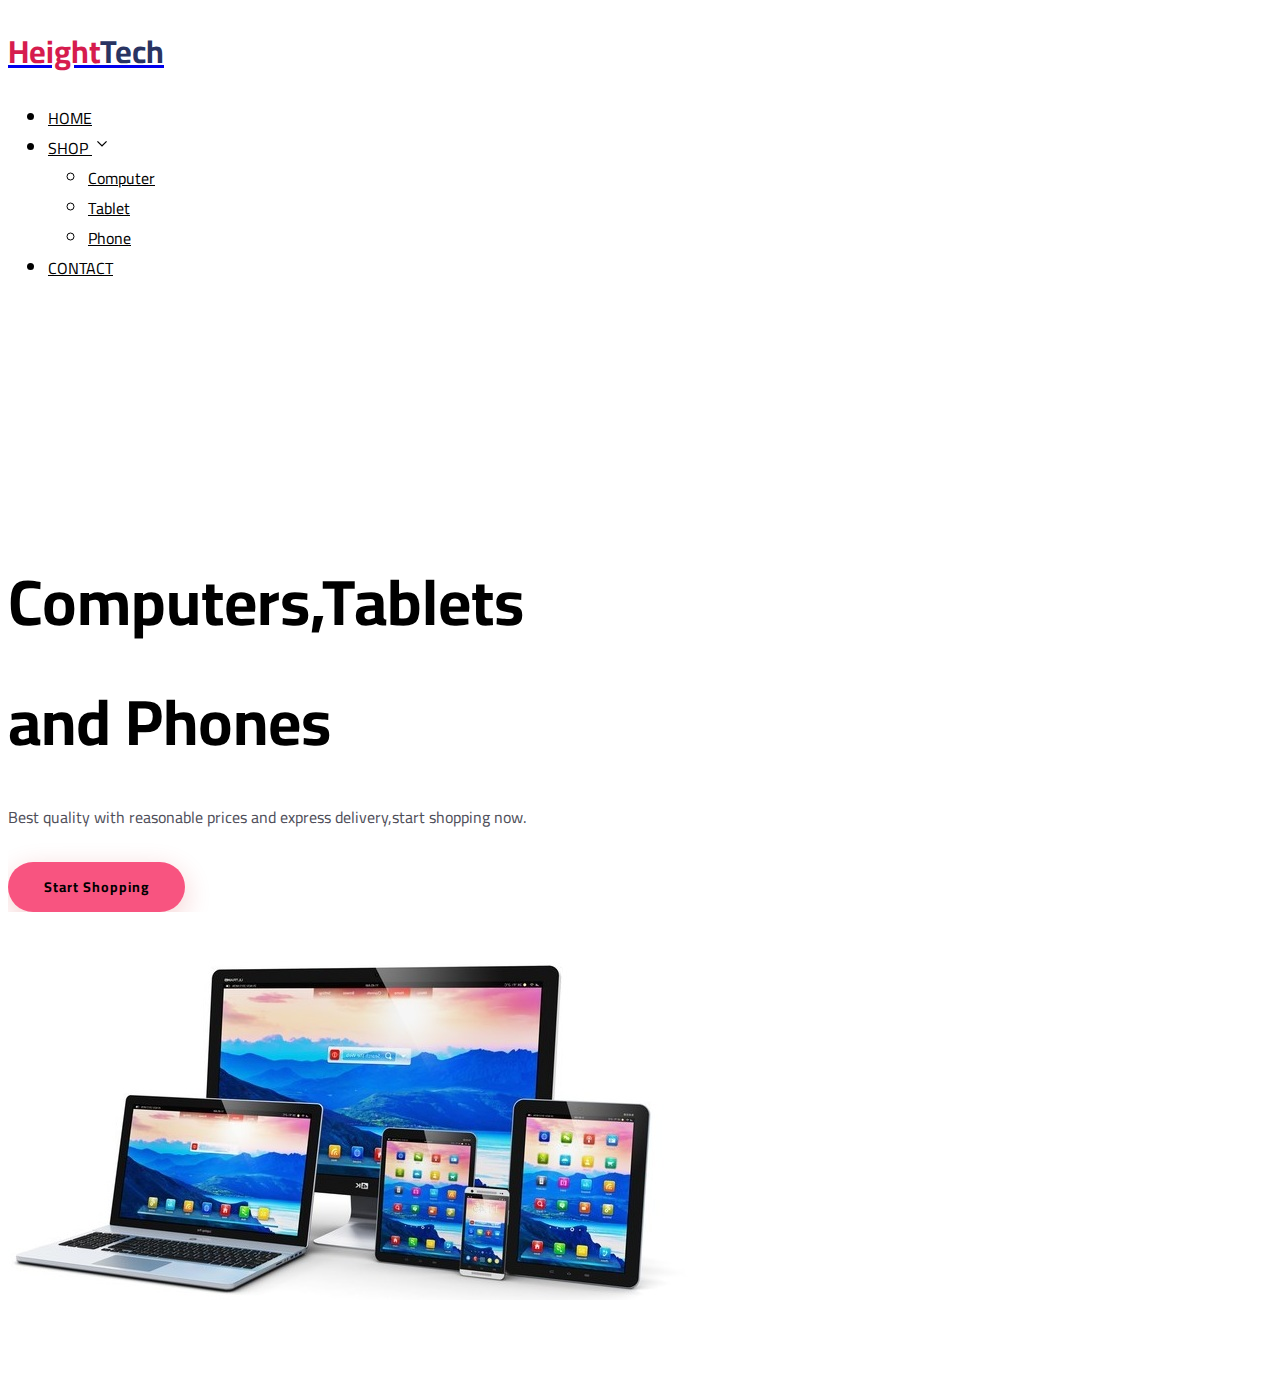
<file: index.html>
<!doctype html>
<html lang="en">

<head>
    <meta charset="utf-8">
    <meta name="viewport" content="width=device-width, initial-scale=1">
    <title>Ecommerce web site</title>
    <link href="./img/portable.png" rel="icon">
    <link rel="stylesheet" href="./css/main.css">
    <link href="https://cdn.jsdelivr.net/npm/bootstrap@5.2.0/dist/css/bootstrap.min.css" rel="stylesheet" integrity="sha384-gH2yIJqKdNHPEq0n4Mqa/HGKIhSkIHeL5AyhkYV8i59U5AR6csBvApHHNl/vI1Bx" crossorigin="anonymous">
</head>

<body>
    <!--NavBar-->
    <nav class="navbar bg-light fixed-top">
        <div class="container">
            <a class="navbar-brand d-flex align-items-center" href="index.html">
                <h1><span id="height">Height</span><span id="tech">Tech</span></h1>

            </a>
            <ul class="nav" id="nav-default">
                <li class="nav-item d-flex align-items-center">
                    <a id="nav-li" class="nav-link " aria-current=" page " href="index.html">HOME</a>
                </li>

                <li class="nav-item dropdown">
                    <a id="nav-li" class="nav-link d-flex align-items-center " href="#" role="button" data-bs-toggle="dropdown" aria-expanded="false">
                      SHOP <img src="./img/expand_more_FILL0_wght400_GRAD0_opsz48.svg" alt="" id="up_down" class="ms-1">
                    </a>
                    <ul class="dropdown-menu">
                        <li><a id="nav-li" class="dropdown-item" href="./computers.html">Computer</a></li>
                        <li><a id="nav-li" class="dropdown-item" href="./tablets.html">Tablet</a></li>
                        <li><a id="nav-li" class="dropdown-item" href="./phones.html">Phone</a></li>

                    </ul>
                </li>
                <li class="nav-item d-flex align-items-center">
                    <a id="nav-li" class="nav-link " aria-current=" page " href="./contact.html">CONTACT</a>
                </li>


            </ul>
            <ul class="nav" id="nav-bars">
                <li class="nav-item d-flex align-items-center">
                    <a id="nav-li" class="nav-link " aria-current=" page " href="index.html">HOME</a>
                </li>

                <li class="nav-item dropdown">
                    <a id="nav-li" class="nav-link d-flex align-items-center " href="#" role="button" data-bs-toggle="dropdown" aria-expanded="false">
                      SHOP <img src="./img/expand_more_FILL0_wght400_GRAD0_opsz48.svg" alt="" id="up_down" class="ms-1">
                    </a>
                    <ul class="dropdown-menu">
                        <li><a id="nav-li" class="dropdown-item" href="./computers.html">Computer</a></li>
                        <li><a id="nav-li" class="dropdown-item" href="./tablets.html">Tablet</a></li>
                        <li><a id="nav-li" class="dropdown-item" href="./phones.html">Phone</a></li>

                    </ul>
                </li>
                <li class="nav-item d-flex align-items-center">
                    <a id="nav-li" class="nav-link " aria-current=" page " href="contact.html">CONTACT</a>
                </li>
                <li><img src="./img/close_FILL0_wght400_GRAD0_opsz48.svg" alt="" id="x_btn"></li>

            </ul>
            <a class="navbar-brand nav justify-content-end" id="bbars" href="#" role="button">
                <img src="img/menu-burger.png" alt="" width="30" height="24">
            </a>

        </div>
    </nav>
    <!--Header-->
    <section class="hero d-flex align-items-center">
        <div class="container">
            <div class="row justify-content-between">
                <div class="col-lg-6 order-2 order-lg-1 d-flex flex-column justify-content-center align-items-center align-items-lg-start text-center text-lg-start">
                    <h2 data-aos="fade-up">Computers,Tablets<br>and Phones</h2>
                    <p data-aos="fade-up" data-aos-delay="100">Best quality with reasonable prices and express delivery,start shopping now.</p>
                    <div class="d-flex" data-aos="fade-up" data-aos-delay="200">
                        <a href="computers.html" class="btn-book-a-table"><b>Start Shopping</b></a>
                    </div>
                </div>
                <div class="col-lg-6 order-1 order-lg-2 text-center text-lg-start">
                    <img src="./img/papiers-peints-dispositifs-informatiques-modernes.jpg.jpg" alt="" id="img-fluid">
                </div>
            </div>
        </div>

    </section>
    <script src="./js/main.js "></script>
    <script src="https://cdn.jsdelivr.net/npm/bootstrap@5.2.0/dist/js/bootstrap.bundle.min.js " integrity="sha384-A3rJD856KowSb7dwlZdYEkO39Gagi7vIsF0jrRAoQmDKKtQBHUuLZ9AsSv4jD4Xa " crossorigin="anonymous "></script>
</body>

</html>
</file>
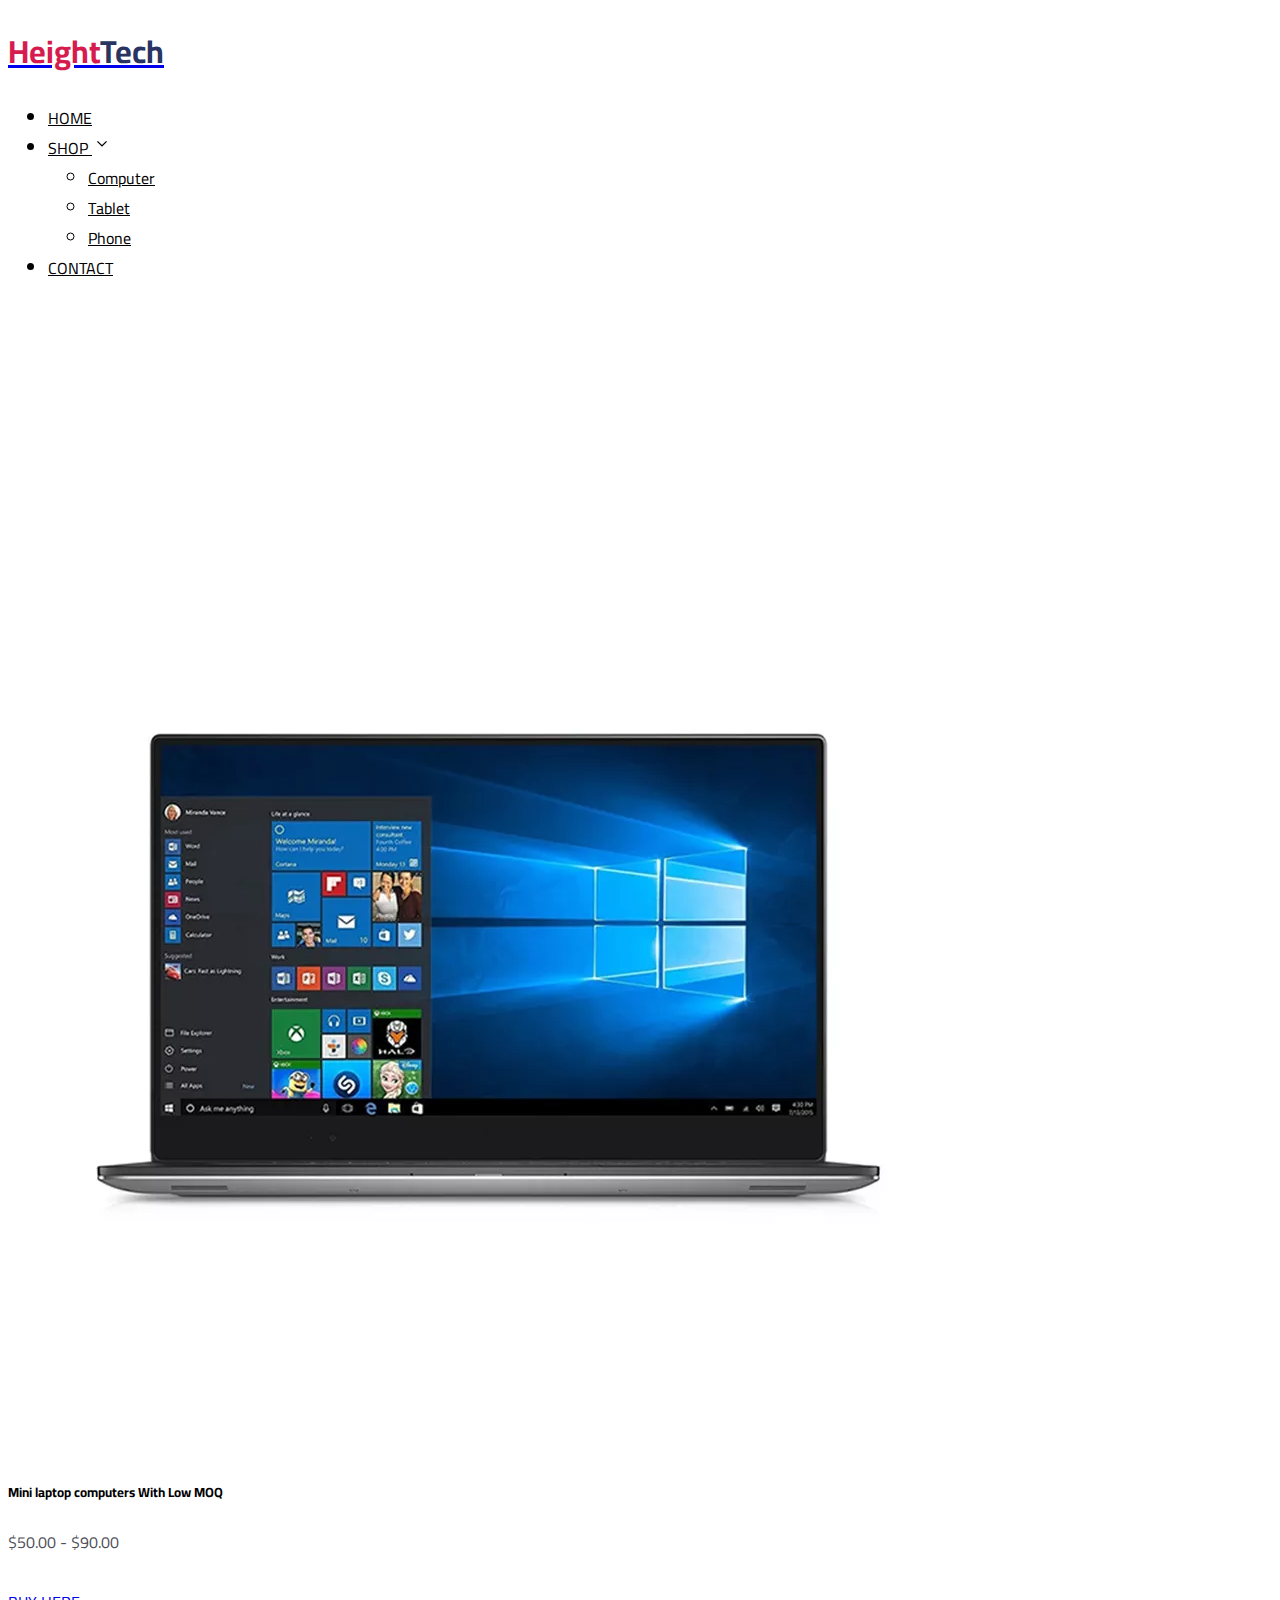
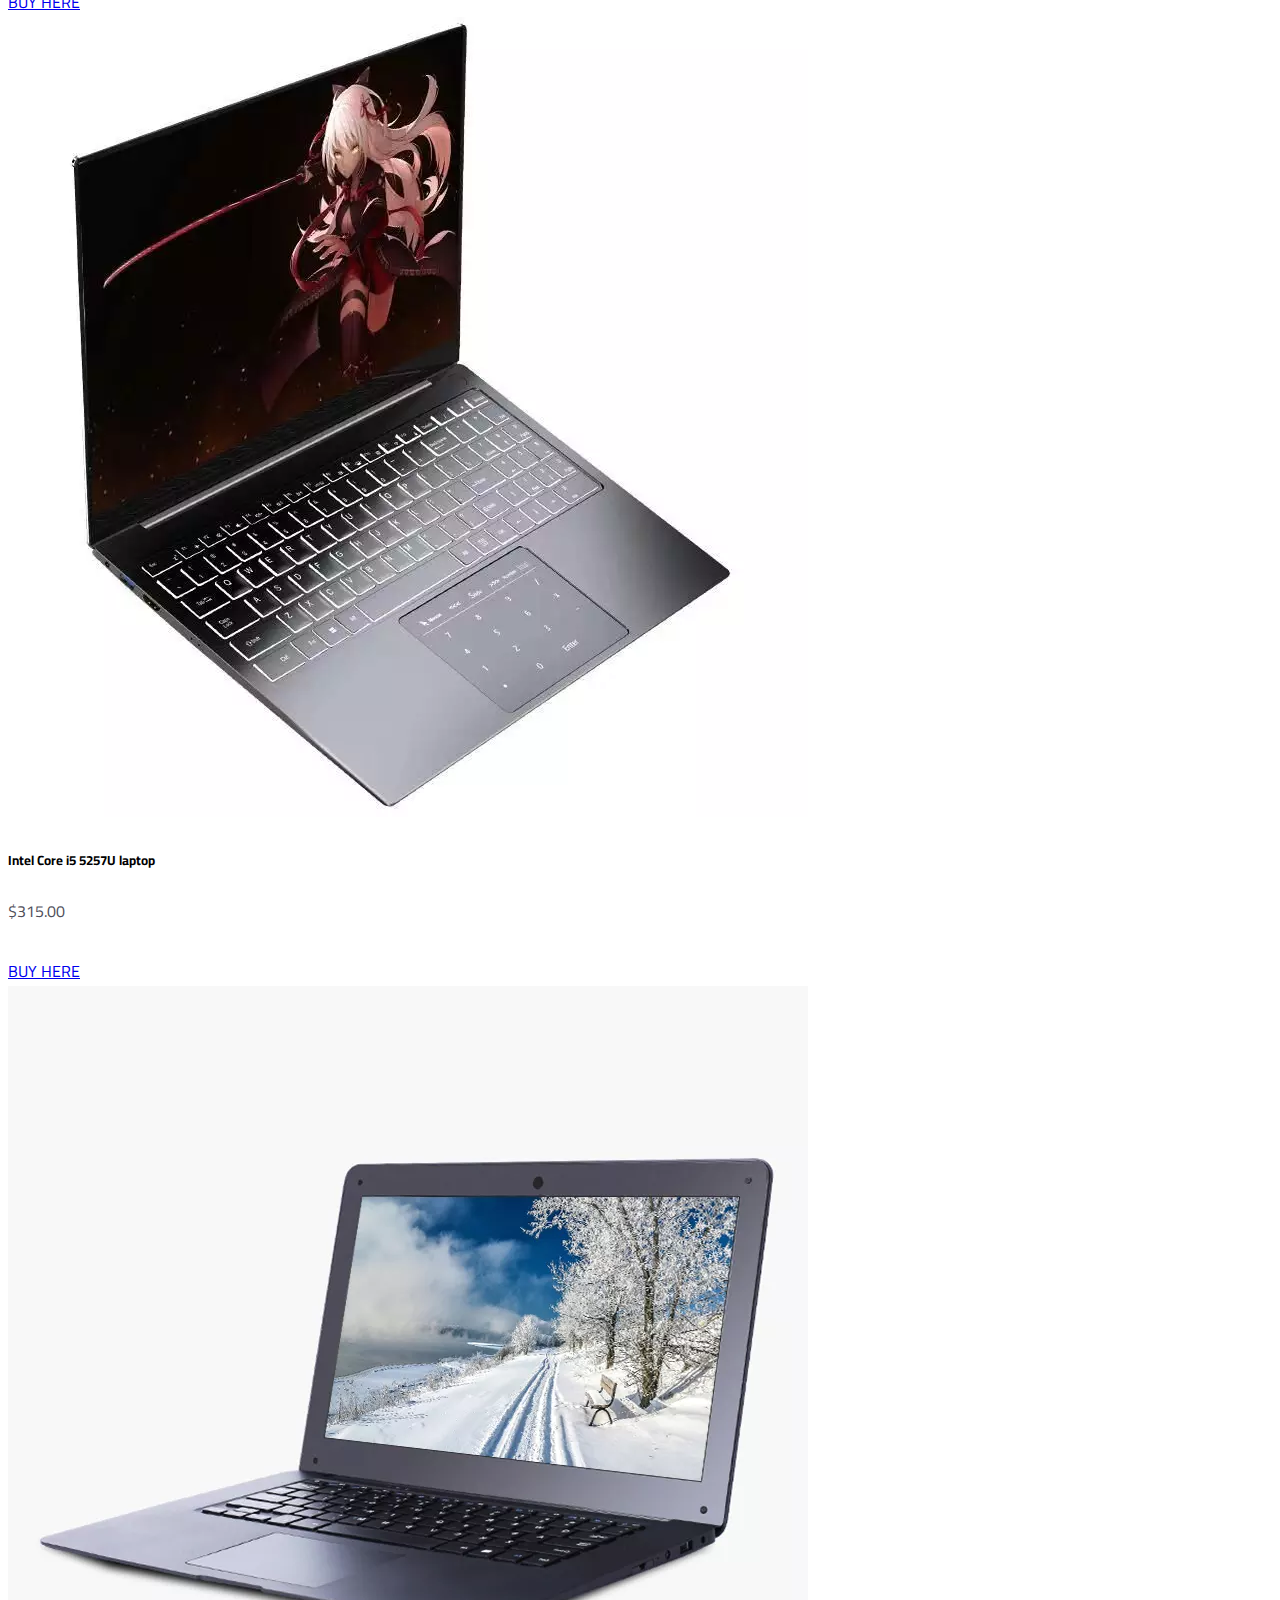
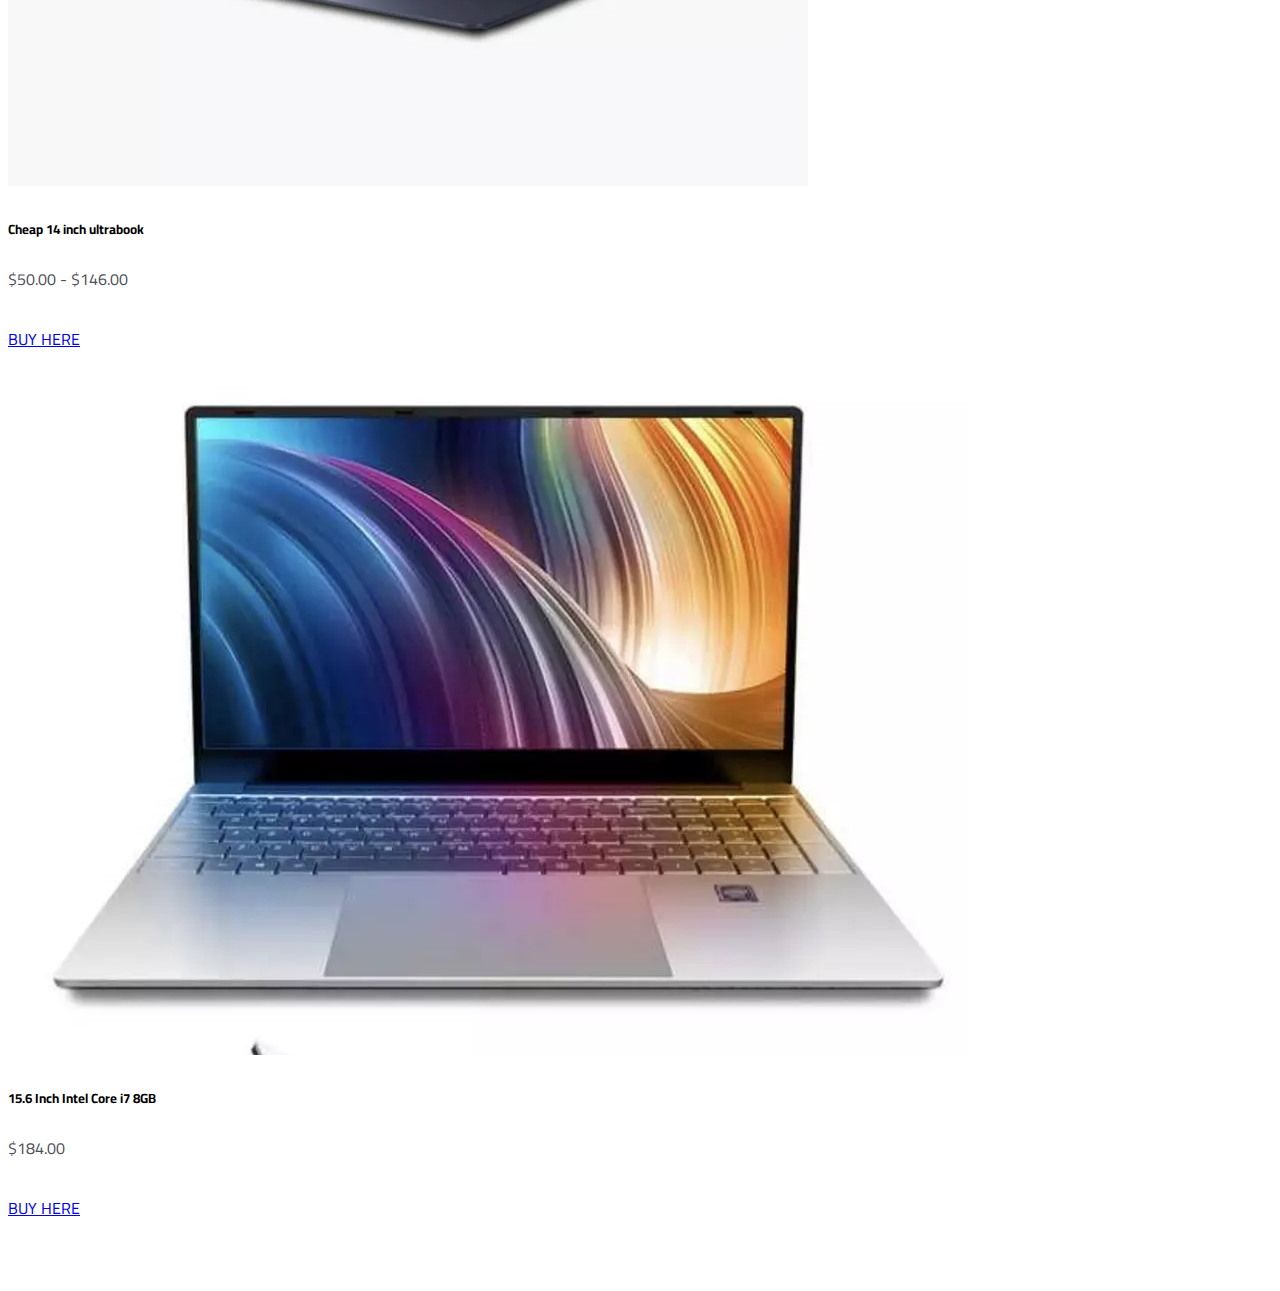
<file: computers.html>
<!DOCTYPE html>
<html lang="en">

<head>
    <meta charset="UTF-8">
    <meta http-equiv="X-UA-Compatible" content="IE=edge">
    <meta name="viewport" content="width=device-width, initial-scale=1.0">
    <link href="./img/portable.png" rel="icon">
    <link rel="stylesheet" href="./css/main.css">
    <link href="https://cdn.jsdelivr.net/npm/bootstrap@5.2.0/dist/css/bootstrap.min.css" rel="stylesheet" integrity="sha384-gH2yIJqKdNHPEq0n4Mqa/HGKIhSkIHeL5AyhkYV8i59U5AR6csBvApHHNl/vI1Bx" crossorigin="anonymous">
    <title>Computers</title>
</head>

<body>
    <!--NavBar-->
    <nav class="navbar bg-light fixed-top">
        <div class="container">
            <a class="navbar-brand d-flex align-items-center" href="index.html">
                <h1><span id="height">Height</span><span id="tech">Tech</span></h1>

            </a>
            <ul class="nav" id="nav-default">
                <li class="nav-item d-flex align-items-center">
                    <a id="nav-li" class="nav-link " aria-current=" page " href="index.html">HOME</a>
                </li>

                <li class="nav-item dropdown">
                    <a id="nav-li" class="nav-link d-flex align-items-center " href="#" role="button" data-bs-toggle="dropdown" aria-expanded="false">
                  SHOP <img src="./img/expand_more_FILL0_wght400_GRAD0_opsz48.svg" alt="" id="up_down" class="ms-1">
                </a>
                    <ul class="dropdown-menu">
                        <li><a id="nav-li" class="dropdown-item" href="./computers.html">Computer</a></li>
                        <li><a id="nav-li" class="dropdown-item" href="./tablets.html">Tablet</a></li>
                        <li><a id="nav-li" class="dropdown-item" href="./phones.html">Phone</a></li>

                    </ul>
                </li>
                <li class="nav-item d-flex align-items-center">
                    <a id="nav-li" class="nav-link " aria-current=" page " href="./contact.html">CONTACT</a>
                </li>


            </ul>
            <ul class="nav" id="nav-bars">
                <li class="nav-item d-flex align-items-center">
                    <a id="nav-li" class="nav-link " aria-current=" page " href="index.html">HOME</a>
                </li>

                <li class="nav-item dropdown">
                    <a id="nav-li" class="nav-link d-flex align-items-center " href="#" role="button" data-bs-toggle="dropdown" aria-expanded="false">
                  SHOP <img src="./img/expand_more_FILL0_wght400_GRAD0_opsz48.svg" alt="" id="up_down" class="ms-1">
                </a>
                    <ul class="dropdown-menu">
                        <li><a id="nav-li" class="dropdown-item" href="./computers.html">Computer</a></li>
                        <li><a id="nav-li" class="dropdown-item" href="./tablets.html">Tablet</a></li>
                        <li><a id="nav-li" class="dropdown-item" href="./phones.html">Phone</a></li>

                    </ul>
                </li>
                <li class="nav-item d-flex align-items-center">
                    <a id="nav-li" class="nav-link " aria-current=" page " href="contact.html">CONTACT</a>
                </li>
                <li><img src="./img/close_FILL0_wght400_GRAD0_opsz48.svg" alt="" id="x_btn"></li>

            </ul>
            <a class="navbar-brand nav justify-content-end" id="bbars" href="#" role="button">
                <img src="img/menu-burger.png" alt="" width="30" height="24">
            </a>

        </div>
    </nav>
    <!--Section computers-->
    <section class="hero d-flex align-items-center">
        <div class="container">
            <div class="row row-cols-1 row-cols-md-3 g-4">
                <div class="col">
                    <div class="card">
                        <img src="./img/computers/U1b762a380cf246c9ac50521ffb83f19ed.jpg_960x960.webp" class="card-img-top" alt="...">
                        <div class="card-body">
                            <h5 class="card-title">Mini laptop computers With Low MOQ</h5>
                            <p class="card-text">$50.00 - $90.00</p>
                            <a href="#" class="btn btn-primary">BUY HERE</a>
                        </div>
                    </div>
                </div>
                <div class="col">
                    <div class="card">
                        <img src="./img/computers/Hb6d1821d29004ef8a05b616c0d96a9c6c.jpg_960x960.webp" class="card-img-top" alt="...">
                        <div class="card-body">
                            <h5 class="card-title">Intel Core i5 5257U laptop</h5>
                            <p class="card-text">$315.00</p>
                            <a href="#" class="btn btn-primary">BUY HERE</a>
                        </div>
                    </div>
                </div>
                <div class="col">
                    <div class="card">
                        <img src="./img/computers/HTB1t0uac2nW1eJjSZFqq6y8sVXaL.jpg_960x960.webp" class="card-img-top" alt="...">
                        <div class="card-body">
                            <h5 class="card-title">Cheap 14 inch ultrabook</h5>
                            <p class="card-text">$50.00 - $146.00</p>
                            <a href="#" class="btn btn-primary">BUY HERE</a>
                        </div>
                    </div>
                </div>
                <div class="col">
                    <div class="card">
                        <img src="./img/computers/Hf05b4f2c87e342378d032f0f633b512dA.png_960x960.webp" class="card-img-top" alt="...">
                        <div class="card-body">
                            <h5 class="card-title">15.6 Inch Intel Core i7 8GB</h5>
                            <p class="card-text">$184.00</p>
                            <a href="#" class="btn btn-primary">BUY HERE</a>
                        </div>
                    </div>
                </div>


            </div>
        </div>

    </section>
    <script src="./js/main.js "></script>
    <script src="https://cdn.jsdelivr.net/npm/bootstrap@5.2.0/dist/js/bootstrap.bundle.min.js " integrity="sha384-A3rJD856KowSb7dwlZdYEkO39Gagi7vIsF0jrRAoQmDKKtQBHUuLZ9AsSv4jD4Xa " crossorigin="anonymous "></script>

</body>

</html>
</file>
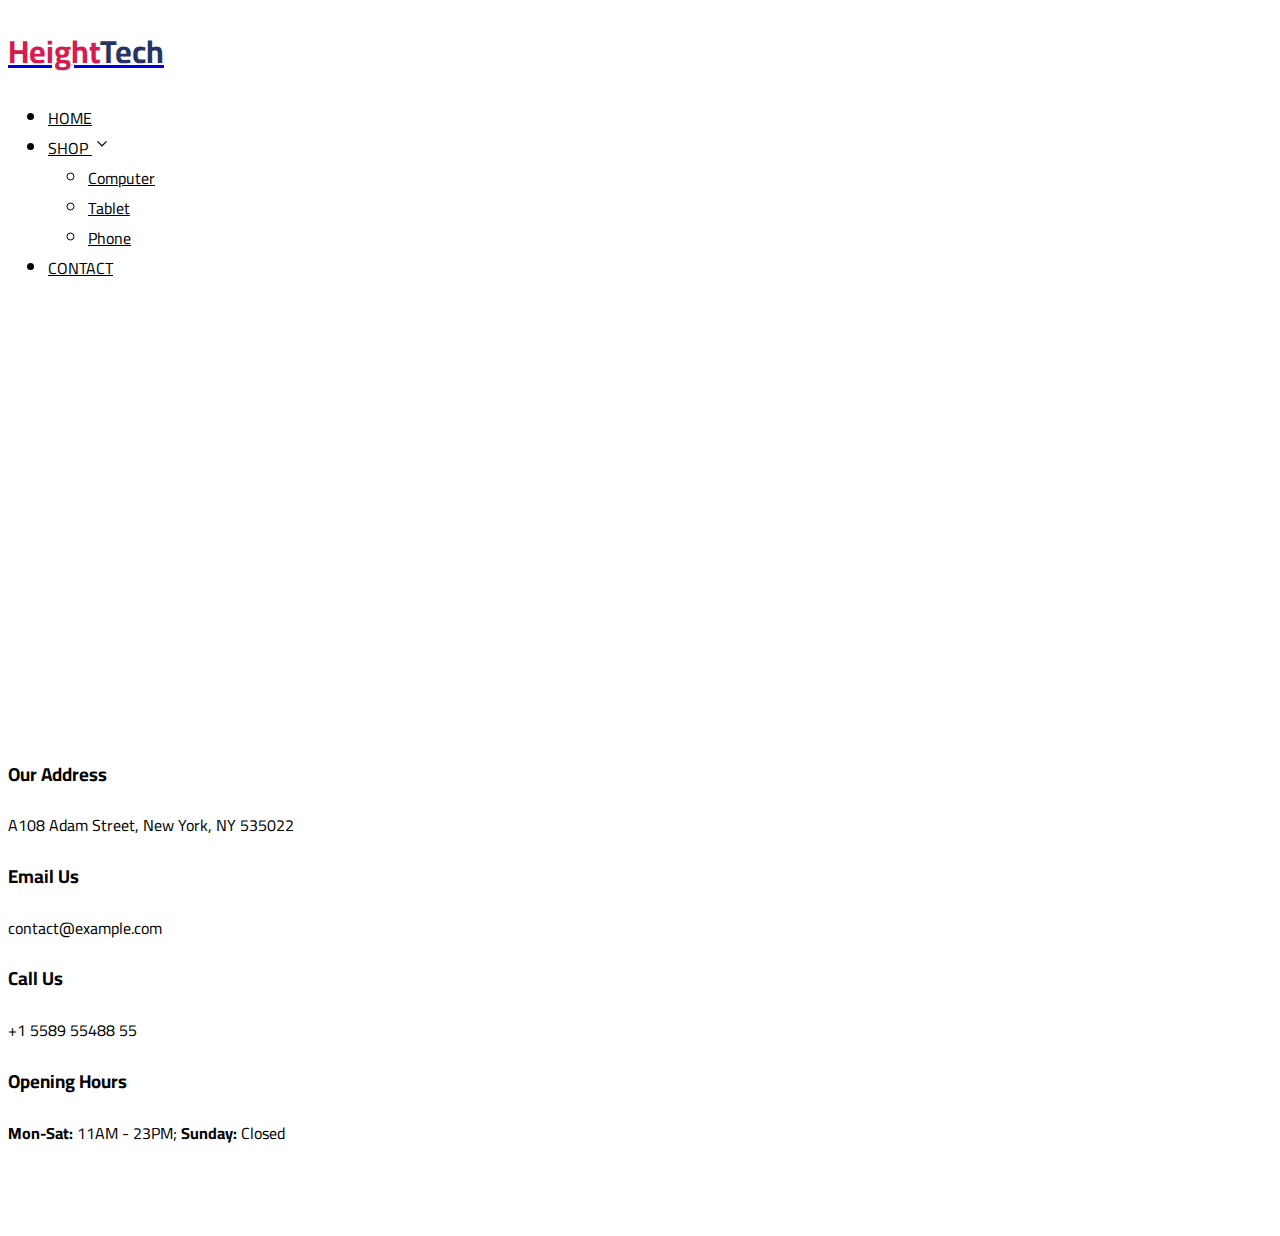
<file: contact.html>
<!DOCTYPE html>
<html lang="en">

<head>
    <meta charset="UTF-8">
    <meta http-equiv="X-UA-Compatible" content="IE=edge">
    <meta name="viewport" content="width=device-width, initial-scale=1.0">
    <link href="./img/portable.png" rel="icon">
    <link rel="stylesheet" href="./css/main.css">
    <link href="https://cdn.jsdelivr.net/npm/bootstrap@5.2.0/dist/css/bootstrap.min.css" rel="stylesheet" integrity="sha384-gH2yIJqKdNHPEq0n4Mqa/HGKIhSkIHeL5AyhkYV8i59U5AR6csBvApHHNl/vI1Bx" crossorigin="anonymous">
    <title>Contact</title>
</head>

<body>
    <!--NavBar-->
    <nav class="navbar bg-light fixed-top">
        <div class="container">
            <a class="navbar-brand d-flex align-items-center" href="index.html">
                <h1><span id="height">Height</span><span id="tech">Tech</span></h1>

            </a>
            <ul class="nav" id="nav-default">
                <li class="nav-item d-flex align-items-center">
                    <a id="nav-li" class="nav-link " aria-current=" page " href="index.html">HOME</a>
                </li>

                <li class="nav-item dropdown">
                    <a id="nav-li" class="nav-link d-flex align-items-center " href="#" role="button" data-bs-toggle="dropdown" aria-expanded="false">
                  SHOP <img src="./img/expand_more_FILL0_wght400_GRAD0_opsz48.svg" alt="" id="up_down" class="ms-1">
                </a>
                    <ul class="dropdown-menu">
                        <li><a id="nav-li" class="dropdown-item" href="./computers.html">Computer</a></li>
                        <li><a id="nav-li" class="dropdown-item" href="./tablets.html">Tablet</a></li>
                        <li><a id="nav-li" class="dropdown-item" href="./phones.html">Phone</a></li>

                    </ul>
                </li>
                <li class="nav-item d-flex align-items-center">
                    <a id="nav-li" class="nav-link " aria-current=" page " href="./contact.html">CONTACT</a>
                </li>


            </ul>
            <ul class="nav" id="nav-bars">
                <li class="nav-item d-flex align-items-center">
                    <a id="nav-li" class="nav-link " aria-current=" page " href="index.html">HOME</a>
                </li>

                <li class="nav-item dropdown">
                    <a id="nav-li" class="nav-link d-flex align-items-center " href="#" role="button" data-bs-toggle="dropdown" aria-expanded="false">
                  SHOP <img src="./img/expand_more_FILL0_wght400_GRAD0_opsz48.svg" alt="" id="up_down" class="ms-1">
                </a>
                    <ul class="dropdown-menu">
                        <li><a id="nav-li" class="dropdown-item" href="./computers.html">Computer</a></li>
                        <li><a id="nav-li" class="dropdown-item" href="./tablets.html">Tablet</a></li>
                        <li><a id="nav-li" class="dropdown-item" href="./phones.html">Phone</a></li>

                    </ul>
                </li>
                <li class="nav-item d-flex align-items-center">
                    <a id="nav-li" class="nav-link " aria-current=" page " href="contact.html">CONTACT</a>
                </li>
                <li><img src="./img/close_FILL0_wght400_GRAD0_opsz48.svg" alt="" id="x_btn"></li>

            </ul>
            <a class="navbar-brand nav justify-content-end" id="bbars" href="#" role="button">
                <img src="img/menu-burger.png" alt="" width="30" height="24">
            </a>

        </div>
    </nav>
    <!--Section contact-->
    <section id="contact">
        <div class="container pt-5" data-aos="fade-up">


            <div class="mb-3">
                <iframe style="border:0; width: 100%; height: 350px;" src="https://www.google.com/maps/embed?pb=!1m14!1m8!1m3!1d12097.433213460943!2d-74.0062269!3d40.7101282!3m2!1i1024!2i768!4f13.1!3m3!1m2!1s0x0%3A0xb89d1fe6bc499443!2sDowntown+Conference+Center!5e0!3m2!1smk!2sbg!4v1539943755621"
                    frameborder="0" allowfullscreen></iframe>
            </div>


            <div class="row gy-4">

                <div class="col-md-6">
                    <div class="info-item  d-flex align-items-center">
                        <i class="icon bi bi-map flex-shrink-0"></i>
                        <div>
                            <h3>Our Address</h3>
                            <p>A108 Adam Street, New York, NY 535022</p>
                        </div>
                    </div>
                </div>


                <div class="col-md-6">
                    <div class="info-item d-flex align-items-center">
                        <i class="icon bi bi-envelope flex-shrink-0"></i>
                        <div>
                            <h3>Email Us</h3>
                            <p>contact@example.com</p>
                        </div>
                    </div>
                </div>


                <div class="col-md-6">
                    <div class="info-item  d-flex align-items-center">
                        <i class="icon bi bi-telephone flex-shrink-0"></i>
                        <div>
                            <h3>Call Us</h3>
                            <p>+1 5589 55488 55</p>
                        </div>
                    </div>
                </div>

                <div class="col-md-6">
                    <div class="info-item  d-flex align-items-center">
                        <i class="icon bi bi-share flex-shrink-0"></i>
                        <div>
                            <h3>Opening Hours</h3>
                            <div><strong>Mon-Sat:</strong> 11AM - 23PM;
                                <strong>Sunday:</strong> Closed
                            </div>
                        </div>
                    </div>
                </div>


            </div>



        </div>
    </section>
    <script src="./js/main.js "></script>
    <script src="https://cdn.jsdelivr.net/npm/bootstrap@5.2.0/dist/js/bootstrap.bundle.min.js " integrity="sha384-A3rJD856KowSb7dwlZdYEkO39Gagi7vIsF0jrRAoQmDKKtQBHUuLZ9AsSv4jD4Xa " crossorigin="anonymous "></script>

</body>

</html>
</file>
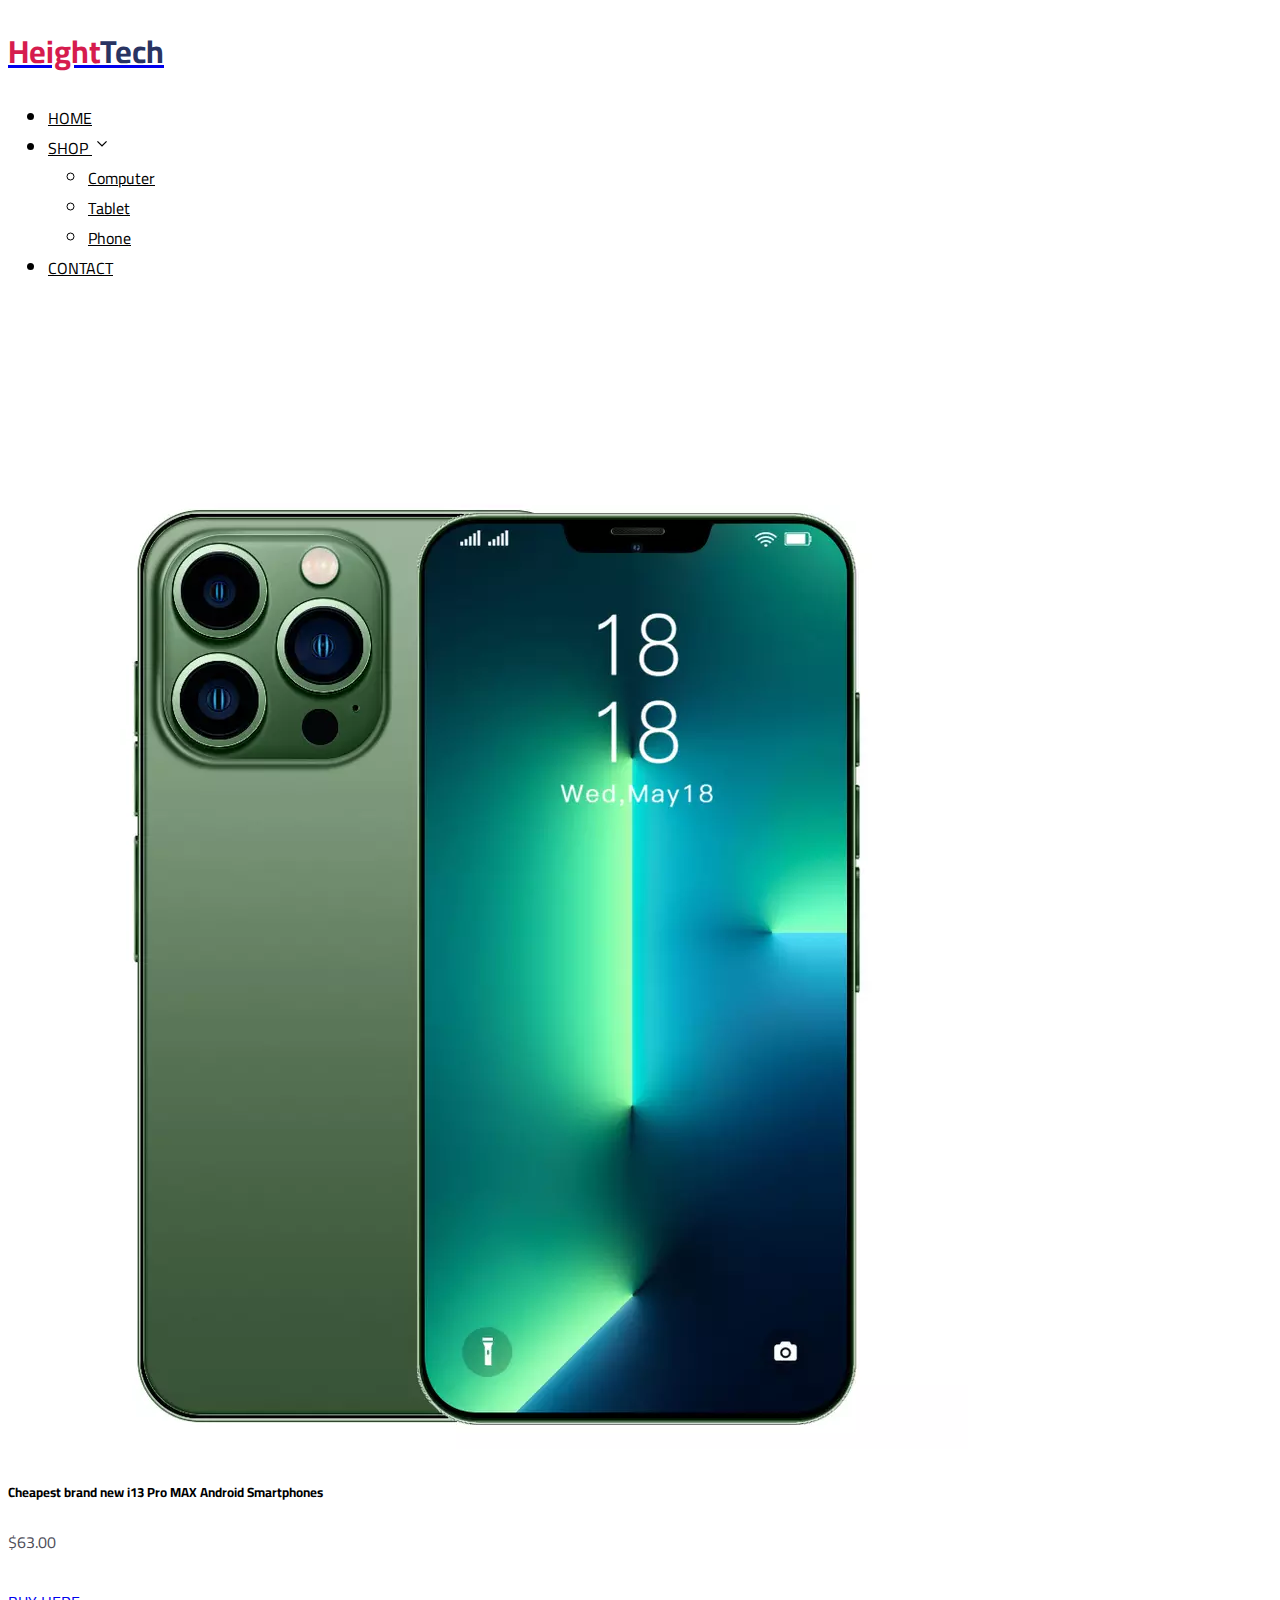
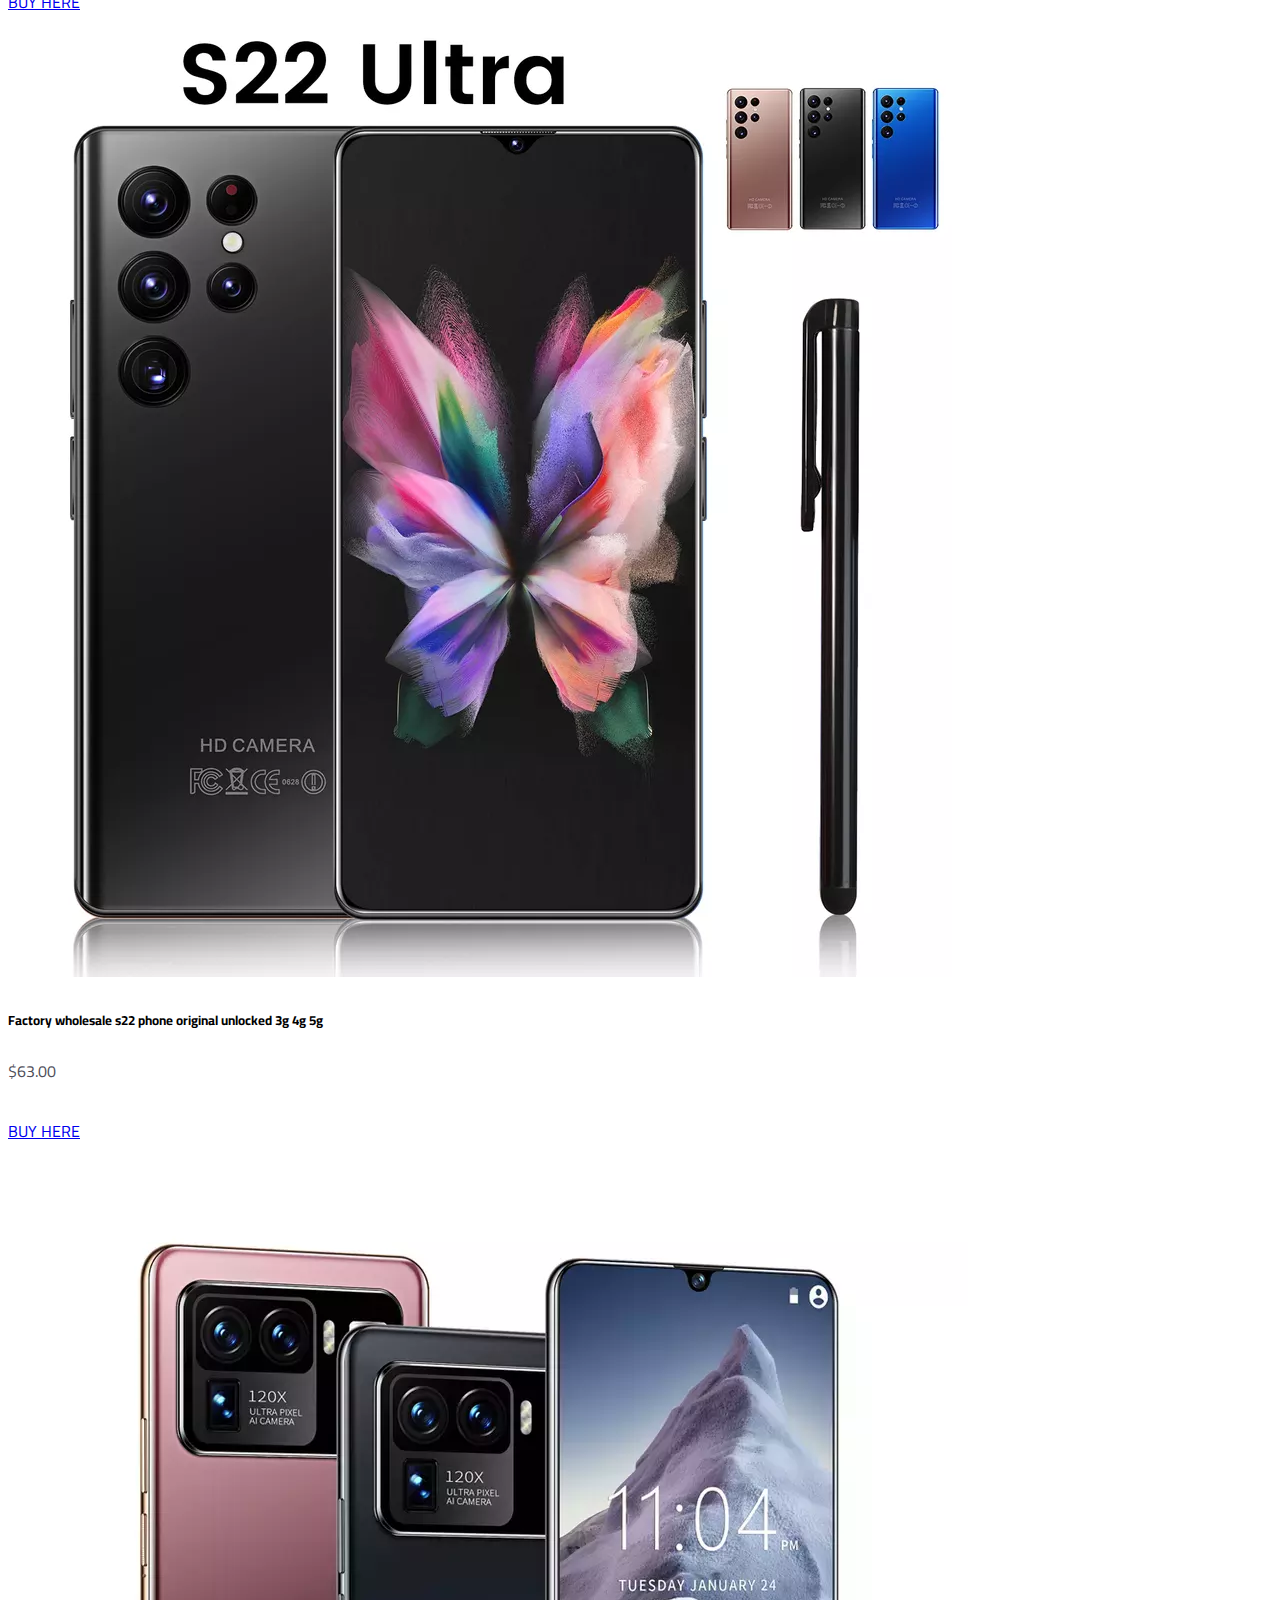
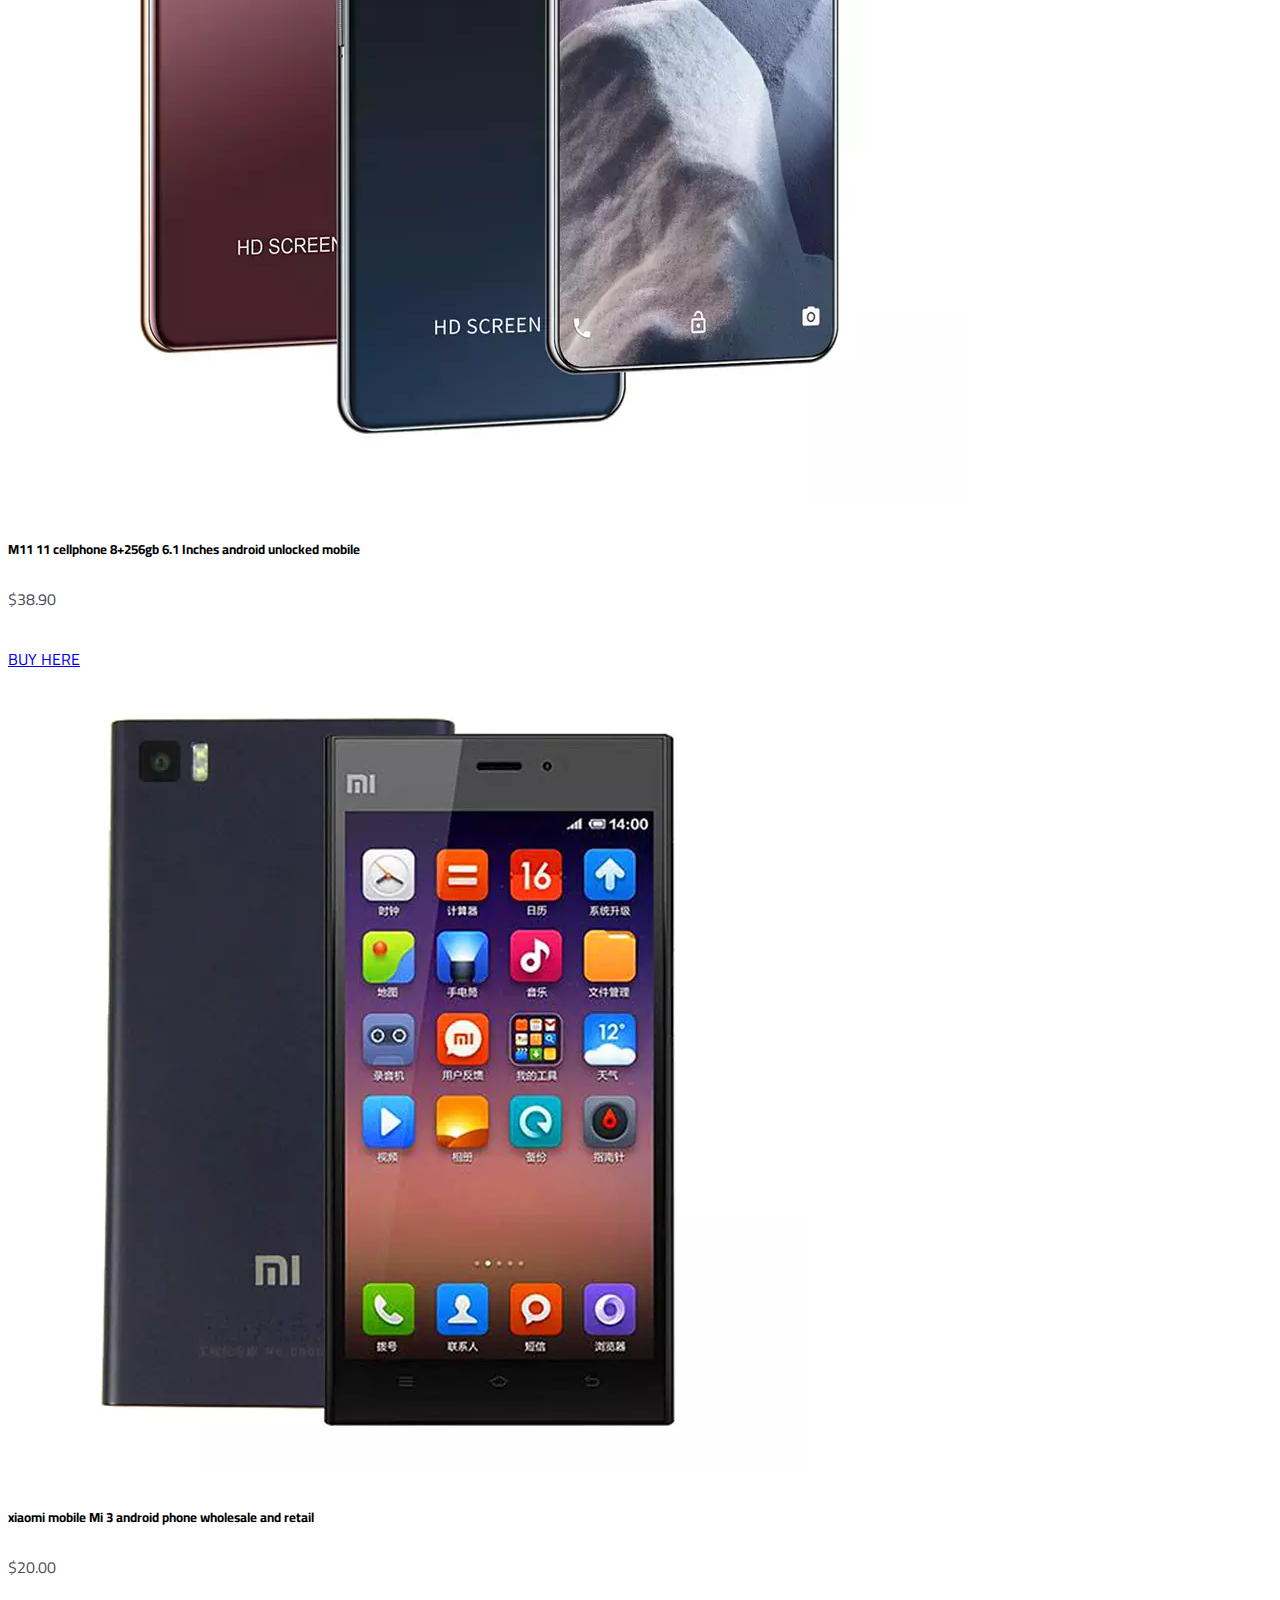
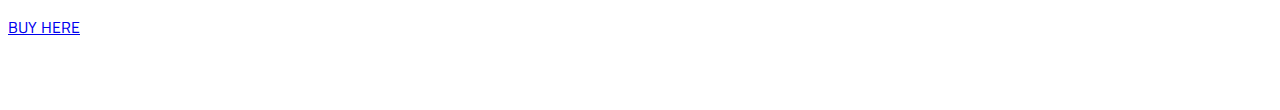
<file: phones.html>
<!DOCTYPE html>
<html lang="en">

<head>
    <meta charset="UTF-8">
    <meta http-equiv="X-UA-Compatible" content="IE=edge">
    <meta name="viewport" content="width=device-width, initial-scale=1.0">
    <link href="./img/portable.png" rel="icon">
    <link rel="stylesheet" href="./css/main.css">
    <link href="https://cdn.jsdelivr.net/npm/bootstrap@5.2.0/dist/css/bootstrap.min.css" rel="stylesheet" integrity="sha384-gH2yIJqKdNHPEq0n4Mqa/HGKIhSkIHeL5AyhkYV8i59U5AR6csBvApHHNl/vI1Bx" crossorigin="anonymous">
    <title>Phones</title>
</head>

<body>
    <!--NavBar-->
    <nav class="navbar bg-light fixed-top">
        <div class="container">
            <a class="navbar-brand d-flex align-items-center" href="index.html">
                <h1><span id="height">Height</span><span id="tech">Tech</span></h1>

            </a>
            <ul class="nav" id="nav-default">
                <li class="nav-item d-flex align-items-center">
                    <a id="nav-li" class="nav-link " aria-current=" page " href="index.html">HOME</a>
                </li>

                <li class="nav-item dropdown">
                    <a id="nav-li" class="nav-link d-flex align-items-center " href="#" role="button" data-bs-toggle="dropdown" aria-expanded="false">
                  SHOP <img src="./img/expand_more_FILL0_wght400_GRAD0_opsz48.svg" alt="" id="up_down" class="ms-1">
                </a>
                    <ul class="dropdown-menu">
                        <li><a id="nav-li" class="dropdown-item" href="./computers.html">Computer</a></li>
                        <li><a id="nav-li" class="dropdown-item" href="./tablets.html">Tablet</a></li>
                        <li><a id="nav-li" class="dropdown-item" href="./phones.html">Phone</a></li>

                    </ul>
                </li>
                <li class="nav-item d-flex align-items-center">
                    <a id="nav-li" class="nav-link " aria-current=" page " href="./contact.html">CONTACT</a>
                </li>


            </ul>
            <ul class="nav" id="nav-bars">
                <li class="nav-item d-flex align-items-center">
                    <a id="nav-li" class="nav-link " aria-current=" page " href="index.html">HOME</a>
                </li>

                <li class="nav-item dropdown">
                    <a id="nav-li" class="nav-link d-flex align-items-center " href="#" role="button" data-bs-toggle="dropdown" aria-expanded="false">
                  SHOP <img src="./img/expand_more_FILL0_wght400_GRAD0_opsz48.svg" alt="" id="up_down" class="ms-1">
                </a>
                    <ul class="dropdown-menu">
                        <li><a id="nav-li" class="dropdown-item" href="./computers.html">Computer</a></li>
                        <li><a id="nav-li" class="dropdown-item" href="./tablets.html">Tablet</a></li>
                        <li><a id="nav-li" class="dropdown-item" href="./phones.html">Phone</a></li>

                    </ul>
                </li>
                <li class="nav-item d-flex align-items-center">
                    <a id="nav-li" class="nav-link " aria-current=" page " href="contact.html">CONTACT</a>
                </li>
                <li><img src="./img/close_FILL0_wght400_GRAD0_opsz48.svg" alt="" id="x_btn"></li>

            </ul>
            <a class="navbar-brand nav justify-content-end" id="bbars" href="#" role="button">
                <img src="img/menu-burger.png" alt="" width="30" height="24">
            </a>

        </div>
    </nav>
    <section class="hero d-flex align-items-center">
        <div class="container">
            <div class="row row-cols-1 row-cols-md-3 g-4">
                <div class="col">
                    <div class="card">
                        <img src="./img/phones/H93c4397a073b4817a17707073e32b40ek.jpg_960x960.webp" class="card-img-top" alt="...">
                        <div class="card-body">
                            <h5 class="card-title">Cheapest brand new i13 Pro MAX Android Smartphones</h5>
                            <p class="card-text">$63.00</p>
                            <a href="#" class="btn btn-primary">BUY HERE</a>
                        </div>
                    </div>
                </div>
                <div class="col">
                    <div class="card">
                        <img src="./img/phones/Hc7af2941d1404d868a618eadbaa8c15es.jpg_960x960.webp" class="card-img-top" alt="...">
                        <div class="card-body">
                            <h5 class="card-title">Factory wholesale s22 phone original unlocked 3g 4g 5g </h5>
                            <p class="card-text">$63.00</p>
                            <a href="#" class="btn btn-primary">BUY HERE</a>
                        </div>
                    </div>
                </div>
                <div class="col">
                    <div class="card">
                        <img src="./img/phones/Hb32f587b79574f96bf68b690dfef4680T.png_960x960.webp" class="card-img-top" alt="...">
                        <div class="card-body">
                            <h5 class="card-title">M11 11 cellphone 8+256gb 6.1 Inches android unlocked mobile</h5>
                            <p class="card-text">$38.90</p>
                            <a href="#" class="btn btn-primary">BUY HERE</a>
                        </div>
                    </div>
                </div>
                <div class="col">
                    <div class="card">
                        <img src="./img/phones/Ha1b1c838e0e44e7f80db081794674d8fp.jpg_960x960.webp" class="card-img-top" alt="...">
                        <div class="card-body">
                            <h5 class="card-title">xiaomi mobile Mi 3 android phone wholesale and retail</h5>
                            <p class="card-text">$20.00</p>
                            <a href="#" class="btn btn-primary">BUY HERE</a>
                        </div>
                    </div>
                </div>
            </div>
        </div>

    </section>
    <script src="./js/main.js "></script>
    <script src="https://cdn.jsdelivr.net/npm/bootstrap@5.2.0/dist/js/bootstrap.bundle.min.js " integrity="sha384-A3rJD856KowSb7dwlZdYEkO39Gagi7vIsF0jrRAoQmDKKtQBHUuLZ9AsSv4jD4Xa " crossorigin="anonymous "></script>

</body>

</html>
</file>
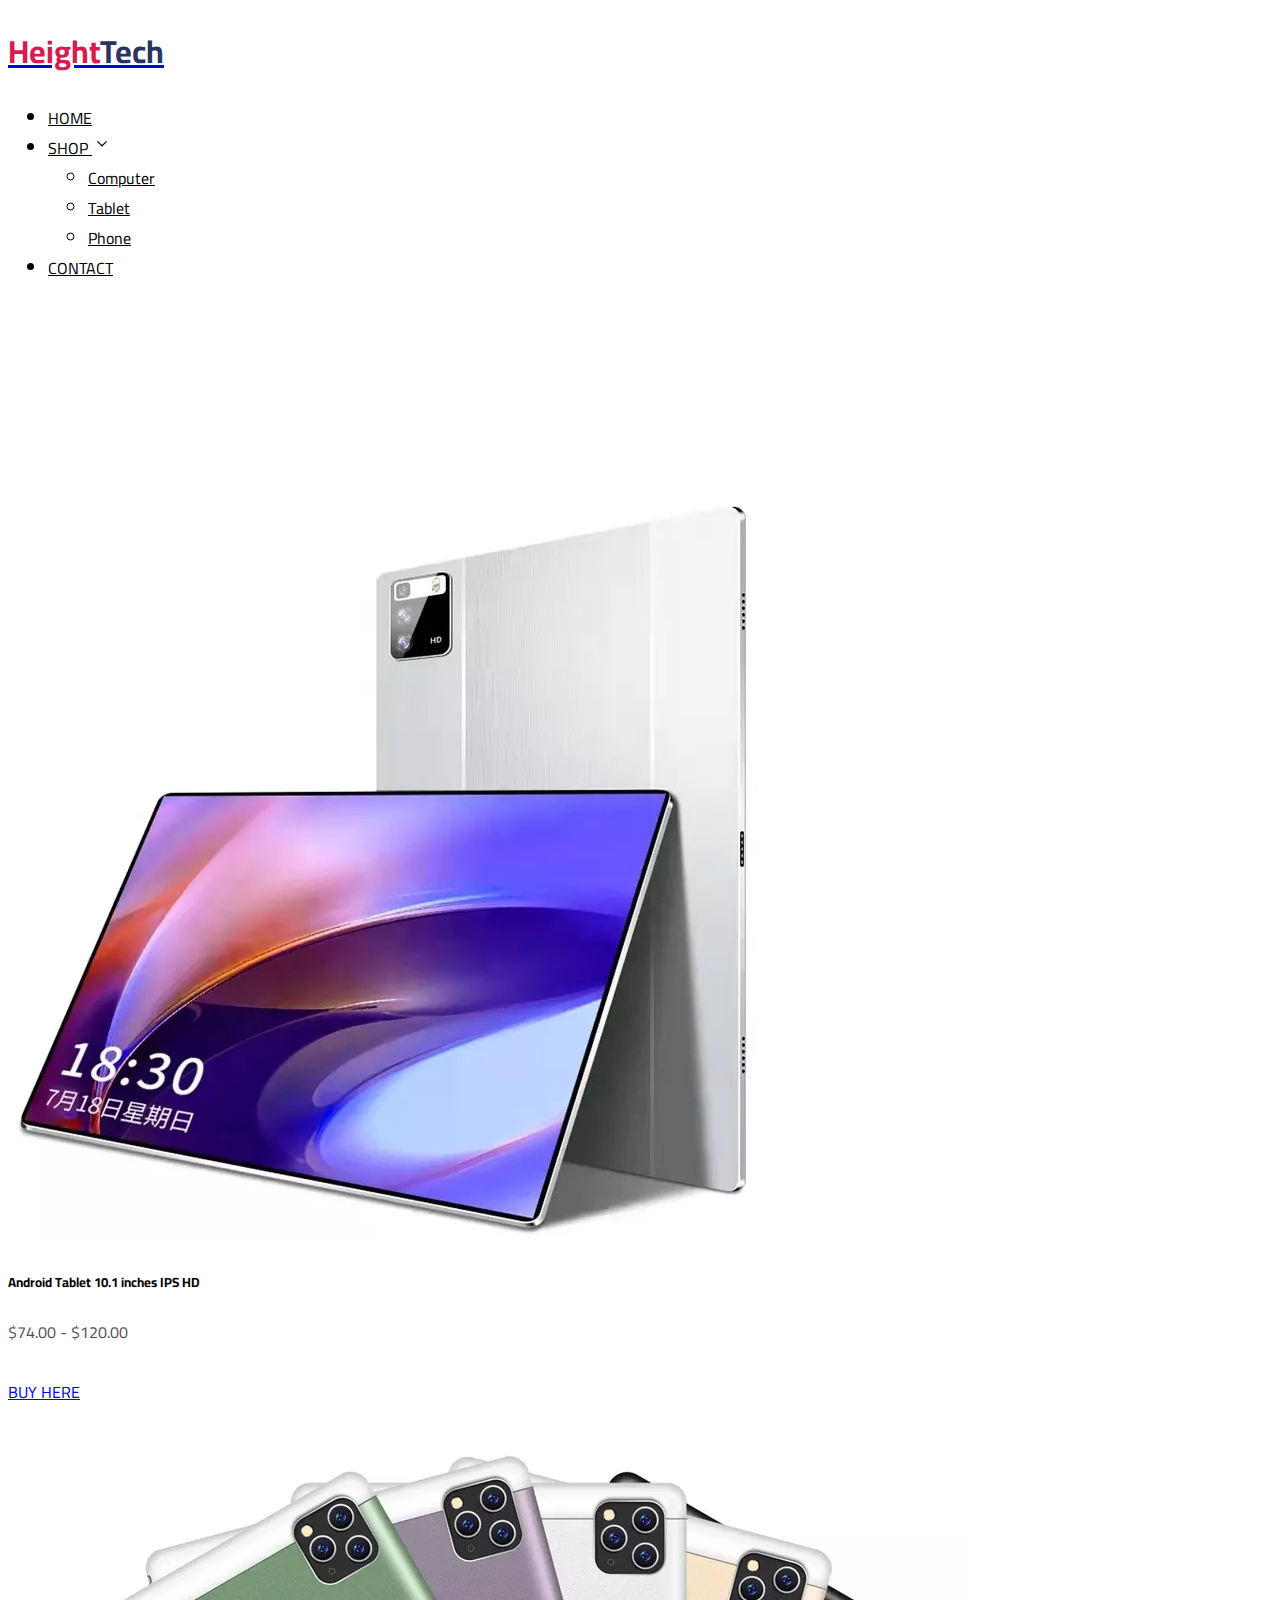
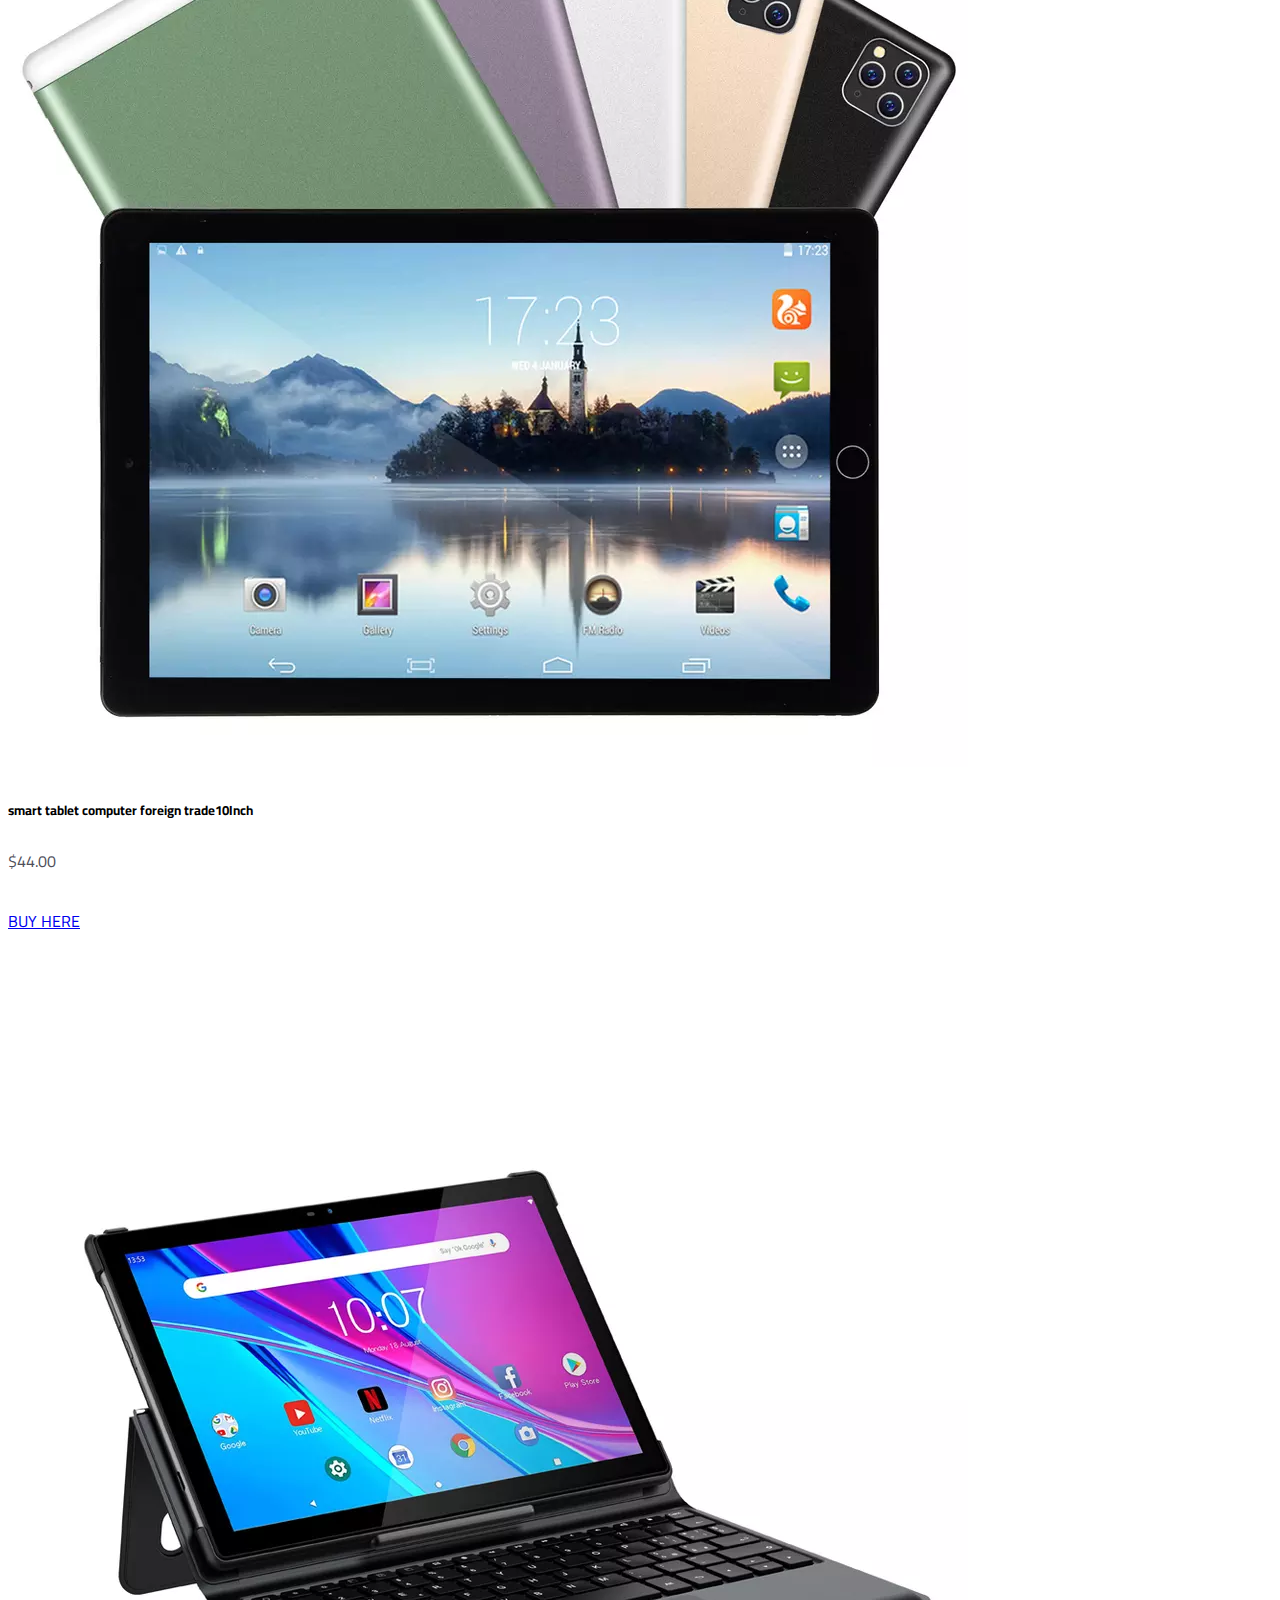
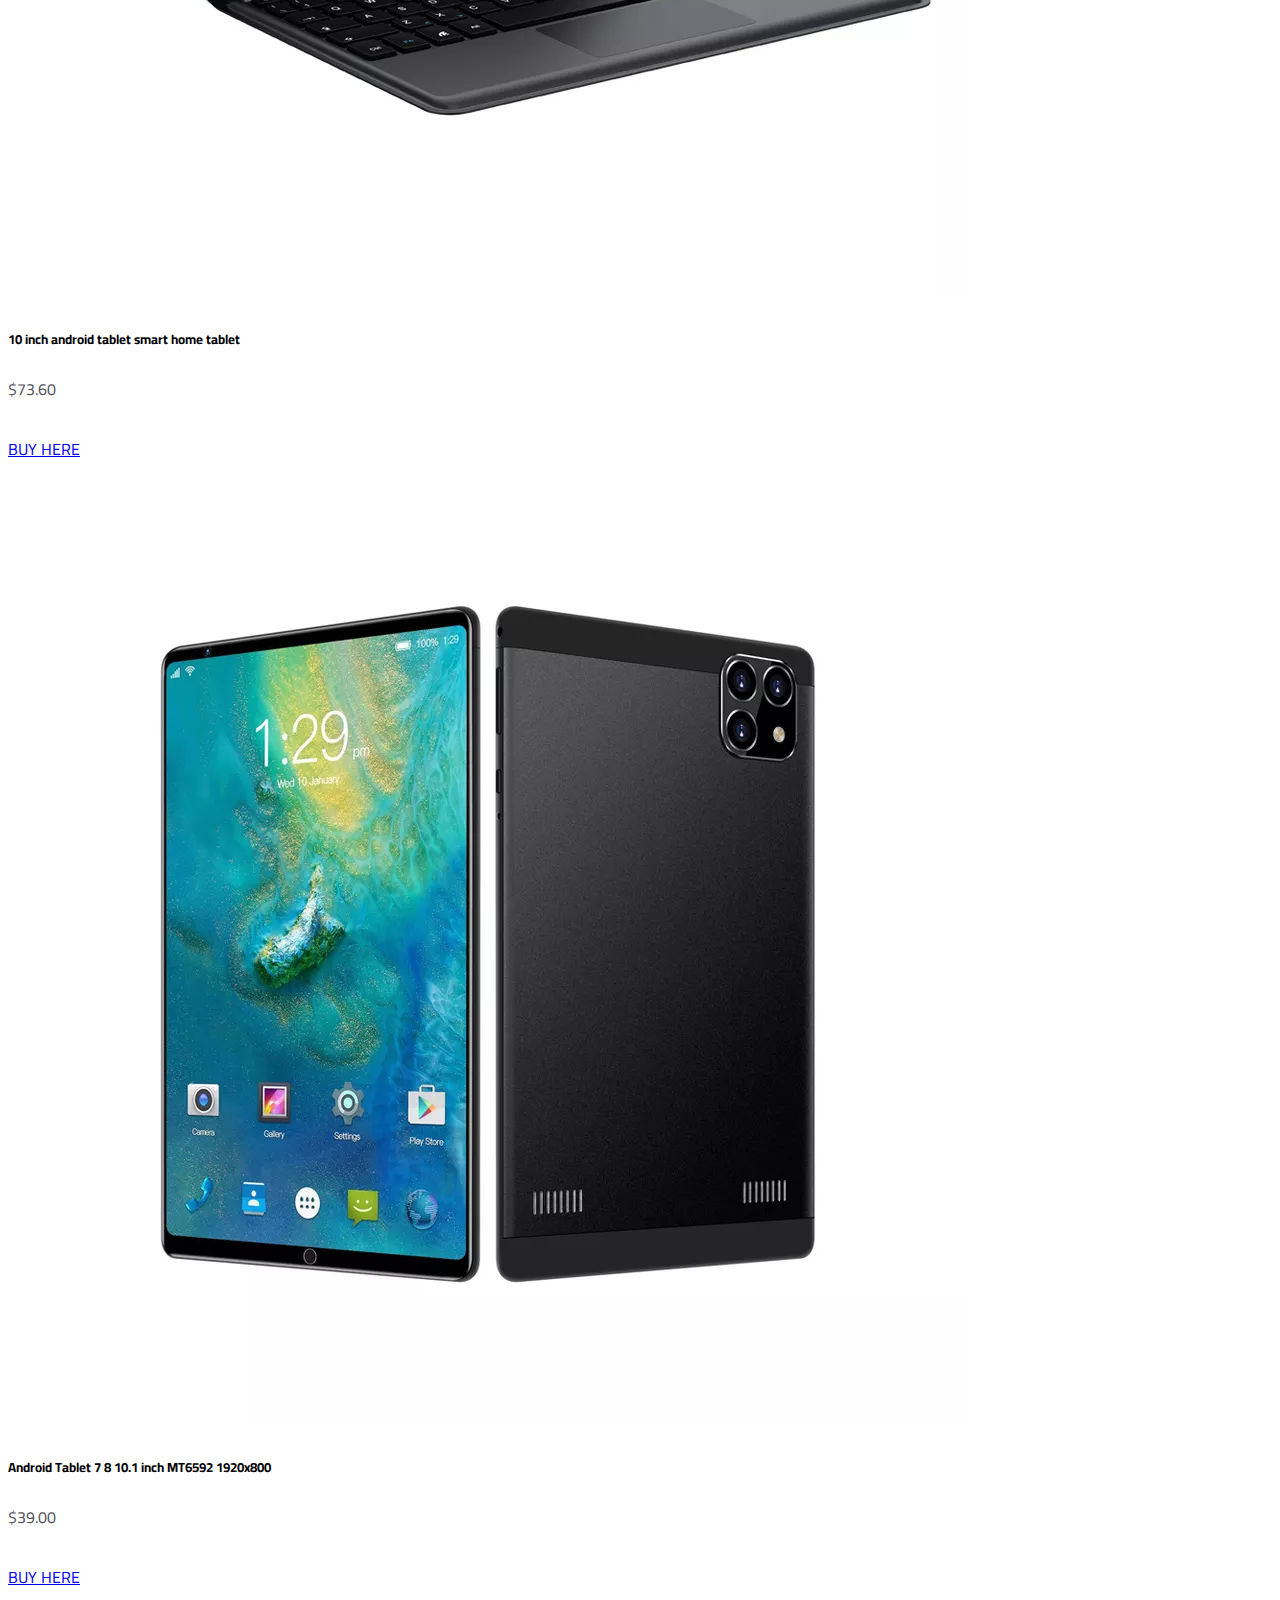
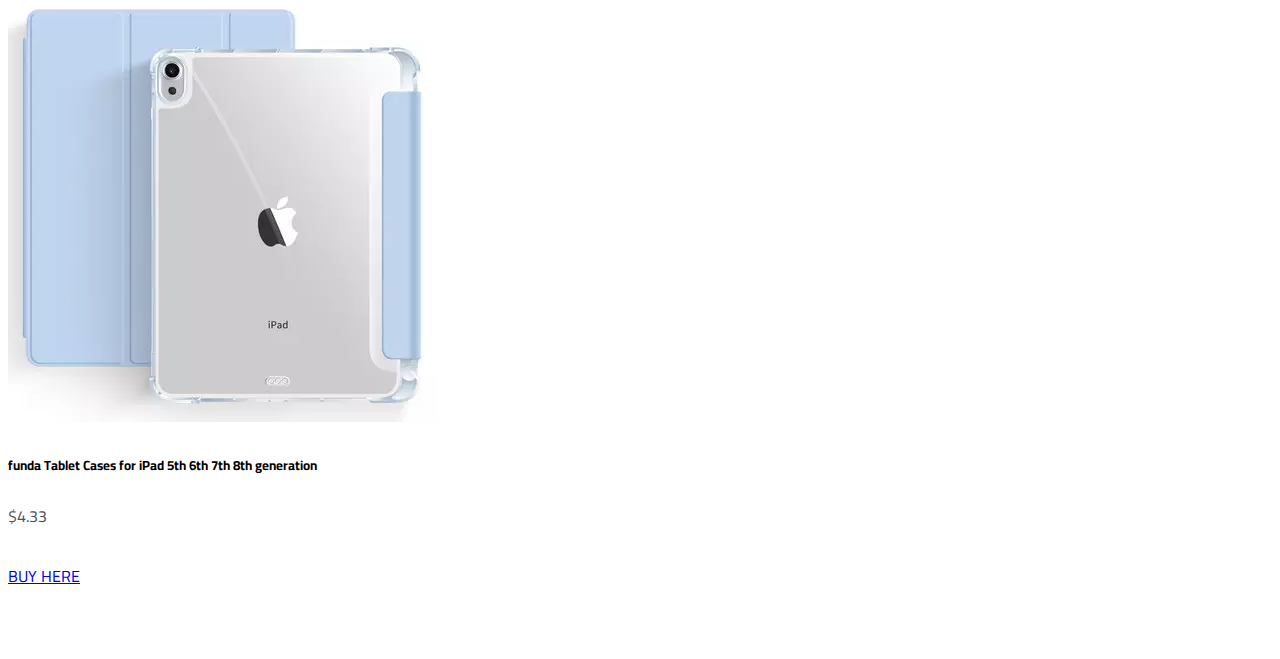
<file: tablets.html>
<!DOCTYPE html>
<html lang="en">

<head>
    <meta charset="UTF-8">
    <meta http-equiv="X-UA-Compatible" content="IE=edge">
    <meta name="viewport" content="width=device-width, initial-scale=1.0">
    <link href="./img/portable.png" rel="icon">
    <link rel="stylesheet" href="./css/main.css">
    <link href="https://cdn.jsdelivr.net/npm/bootstrap@5.2.0/dist/css/bootstrap.min.css" rel="stylesheet" integrity="sha384-gH2yIJqKdNHPEq0n4Mqa/HGKIhSkIHeL5AyhkYV8i59U5AR6csBvApHHNl/vI1Bx" crossorigin="anonymous">
    <title>Tablets</title>
</head>

<body>
    <!--NavBar-->
    <nav class="navbar bg-light fixed-top">
        <div class="container">
            <a class="navbar-brand d-flex align-items-center" href="index.html">
                <h1><span id="height">Height</span><span id="tech">Tech</span></h1>

            </a>
            <ul class="nav" id="nav-default">
                <li class="nav-item d-flex align-items-center">
                    <a id="nav-li" class="nav-link " aria-current=" page " href="index.html">HOME</a>
                </li>

                <li class="nav-item dropdown">
                    <a id="nav-li" class="nav-link d-flex align-items-center " href="#" role="button" data-bs-toggle="dropdown" aria-expanded="false">
                  SHOP <img src="./img/expand_more_FILL0_wght400_GRAD0_opsz48.svg" alt="" id="up_down" class="ms-1">
                </a>
                    <ul class="dropdown-menu">
                        <li><a id="nav-li" class="dropdown-item" href="./computers.html">Computer</a></li>
                        <li><a id="nav-li" class="dropdown-item" href="./tablets.html">Tablet</a></li>
                        <li><a id="nav-li" class="dropdown-item" href="./phones.html">Phone</a></li>

                    </ul>
                </li>
                <li class="nav-item d-flex align-items-center">
                    <a id="nav-li" class="nav-link " aria-current=" page " href="./contact.html">CONTACT</a>
                </li>


            </ul>
            <ul class="nav" id="nav-bars">
                <li class="nav-item d-flex align-items-center">
                    <a id="nav-li" class="nav-link " aria-current=" page " href="index.html">HOME</a>
                </li>

                <li class="nav-item dropdown">
                    <a id="nav-li" class="nav-link d-flex align-items-center " href="#" role="button" data-bs-toggle="dropdown" aria-expanded="false">
                  SHOP <img src="./img/expand_more_FILL0_wght400_GRAD0_opsz48.svg" alt="" id="up_down" class="ms-1">
                </a>
                    <ul class="dropdown-menu">
                        <li><a id="nav-li" class="dropdown-item" href="./computers.html">Computer</a></li>
                        <li><a id="nav-li" class="dropdown-item" href="./tablets.html">Tablet</a></li>
                        <li><a id="nav-li" class="dropdown-item" href="./phones.html">Phone</a></li>

                    </ul>
                </li>
                <li class="nav-item d-flex align-items-center">
                    <a id="nav-li" class="nav-link " aria-current=" page " href="contact.html">CONTACT</a>
                </li>
                <li><img src="./img/close_FILL0_wght400_GRAD0_opsz48.svg" alt="" id="x_btn"></li>

            </ul>
            <a class="navbar-brand nav justify-content-end" id="bbars" href="#" role="button">
                <img src="img/menu-burger.png" alt="" width="30" height="24">
            </a>

        </div>
    </nav>
    <!--Section Tablets-->
    <section class="hero d-flex align-items-center">
        <div class="container">
            <div class="row row-cols-1 row-cols-md-3 g-4">
                <div class="col">
                    <div class="card">
                        <img src="./img/tablets/H8a0659906bde4cad9a02ef136cf1cbe29.jpg_960x960.webp" class="card-img-top" alt="...">
                        <div class="card-body">
                            <h5 class="card-title">Android Tablet 10.1 inches IPS HD</h5>
                            <p class="card-text">$74.00 - $120.00</p>
                            <a href="#" class="btn btn-primary">BUY HERE</a>
                        </div>
                    </div>
                </div>
                <div class="col">
                    <div class="card">
                        <img src="./img/tablets/H4d76c7c0bad645f39286aa0686446696e.jpg_960x960.webp" class="card-img-top" alt="...">
                        <div class="card-body">
                            <h5 class="card-title">smart tablet computer foreign trade10Inch</h5>
                            <p class="card-text">$44.00</p>
                            <a href="#" class="btn btn-primary">BUY HERE</a>
                        </div>
                    </div>
                </div>
                <div class="col">
                    <div class="card">
                        <img src="./img/tablets/H7007e3c1a8194f60b02a430a89f5288bK.jpg_960x960.webp" class="card-img-top" alt="...">
                        <div class="card-body">
                            <h5 class="card-title">10 inch android tablet smart home tablet</h5>
                            <p class="card-text">$73.60</p>
                            <a href="#" class="btn btn-primary">BUY HERE</a>
                        </div>
                    </div>
                </div>
                <div class="col">
                    <div class="card">
                        <img src="./img/tablets/Hd1581648d1a54c748a9ade9dd67057350.jpg_960x960.webp" class="card-img-top" alt="...">
                        <div class="card-body">
                            <h5 class="card-title">Android Tablet 7 8 10.1 inch MT6592 1920x800 </h5>
                            <p class="card-text">$39.00</p>
                            <a href="#" class="btn btn-primary">BUY HERE</a>
                        </div>
                    </div>
                </div>
                <div class="col">
                    <div class="card">
                        <img src="./img/tablets/Hde3816b959044dbfadcab1c28f93f20fz.jpg_960x960.webp" class="card-img-top" alt="...">
                        <div class="card-body">
                            <h5 class="card-title">funda Tablet Cases for iPad 5th 6th 7th 8th generation</h5>
                            <p class="card-text">$4.33</p>
                            <a href="#" class="btn btn-primary">BUY HERE</a>
                        </div>
                    </div>
                </div>


            </div>
        </div>

    </section>
    <script src="./js/main.js "></script>
    <script src="https://cdn.jsdelivr.net/npm/bootstrap@5.2.0/dist/js/bootstrap.bundle.min.js " integrity="sha384-A3rJD856KowSb7dwlZdYEkO39Gagi7vIsF0jrRAoQmDKKtQBHUuLZ9AsSv4jD4Xa " crossorigin="anonymous "></script>

</body>

</html>
</file>
<file: css/main.css>
@import url('https://fonts.googleapis.com/css2?family=Cairo:wght@200;300;400;500;600;700;800;900&display=swap');
* {
    font-family: 'Cairo', sans-serif;
}

#nav-bars {
    display: none;
}

#nav-li {
    color: black;
}

#height {
    color: #D61C4E;
}

#tech {
    color: #293462;
}

#bbars {
    display: none;
}

#up_down {
    width: 20px;
}

#x_btn {
    display: none;
}

@media (max-width: 575px) {
    #bbars {
        display: block;
    }
}

@media (max-width: 575px) {
    #bbars {
        display: block;
    }
    #nav-bars {
        position: absolute;
        top: 0;
        right: 0;
        height: 100vh;
        width: 100vw;
        display: flex;
        flex-direction: column;
        align-items: center;
        background-color: #e9ecef;
        padding-top: 9vh;
    }
    #nav-li {
        font-size: 45px;
        width: 100vw;
        display: flex;
        padding: 2vh 0 2vh 5vh;
    }
    #nav-li:hover {
        background-color: #dee2e6;
    }
    #up_down {
        width: 35px;
    }
    #x_btn {
        display: flex;
        position: fixed;
        top: 3vh;
        right: 3vw;
    }
}

@media (max-width: 575px) {
    #nav-default {
        display: none;
    }
}

@media (max-width: 575px) {
    #nav-bars {
        display: none;
    }
}


/*section*/

section {
    overflow: hidden;
    padding: 80px 0;
}

.hero {
    width: 100%;
    background-size: cover;
    position: relative;
    min-height: 60vh;
    padding: 190px 0 60px 0;
}

.hero h2 {
    font-size: 64px;
    font-weight: 700;
    margin-bottom: 20px;
    color: var(--color-secondary);
    font-family: var(--font-primary);
}

.hero h2 span {
    color: var(--color-primary);
}

.hero p {
    color: #4f4f5a;
    font-weight: 400;
    margin-bottom: 30px;
}

.hero .btn-book-a-table {
    text-decoration: none;
    font-size: 14px;
    letter-spacing: 1px;
    display: inline-block;
    padding: 12px 36px;
    border-radius: 50px;
    transition: 0.5s;
    color: black;
    background: #f85480;
    box-shadow: 0 8px 28px rgba(206, 18, 18, 0.2);
}

.hero .btn-book-a-table:hover {
    background: #f02a5f;
    box-shadow: 0 8px 28px rgba(206, 18, 18, 0.45);
}

.hero .btn-watch-video {
    font-size: 16px;
    transition: 0.5s;
    margin-left: 25px;
    color: var(--font-secondary);
    font-weight: 600;
}

.hero .btn-watch-video i {
    color: var(--color-primary);
    font-size: 32px;
    transition: 0.3s;
    line-height: 0;
    margin-right: 8px;
}

.hero .btn-watch-video:hover {
    color: var(--color-primary);
}

.hero .btn-watch-video:hover i {
    color: rgba(206, 18, 18, 0.8);
}

@media (max-width: 640px) {
    .hero {
        padding-top: 160px;
    }
    .hero h2 {
        font-size: 36px;
    }
    .hero .btn-get-started,
    .hero .btn-watch-video {
        font-size: 14px;
    }
    #img-fluid {
        max-width: 100%;
        height: auto;
    }
}
</file>
